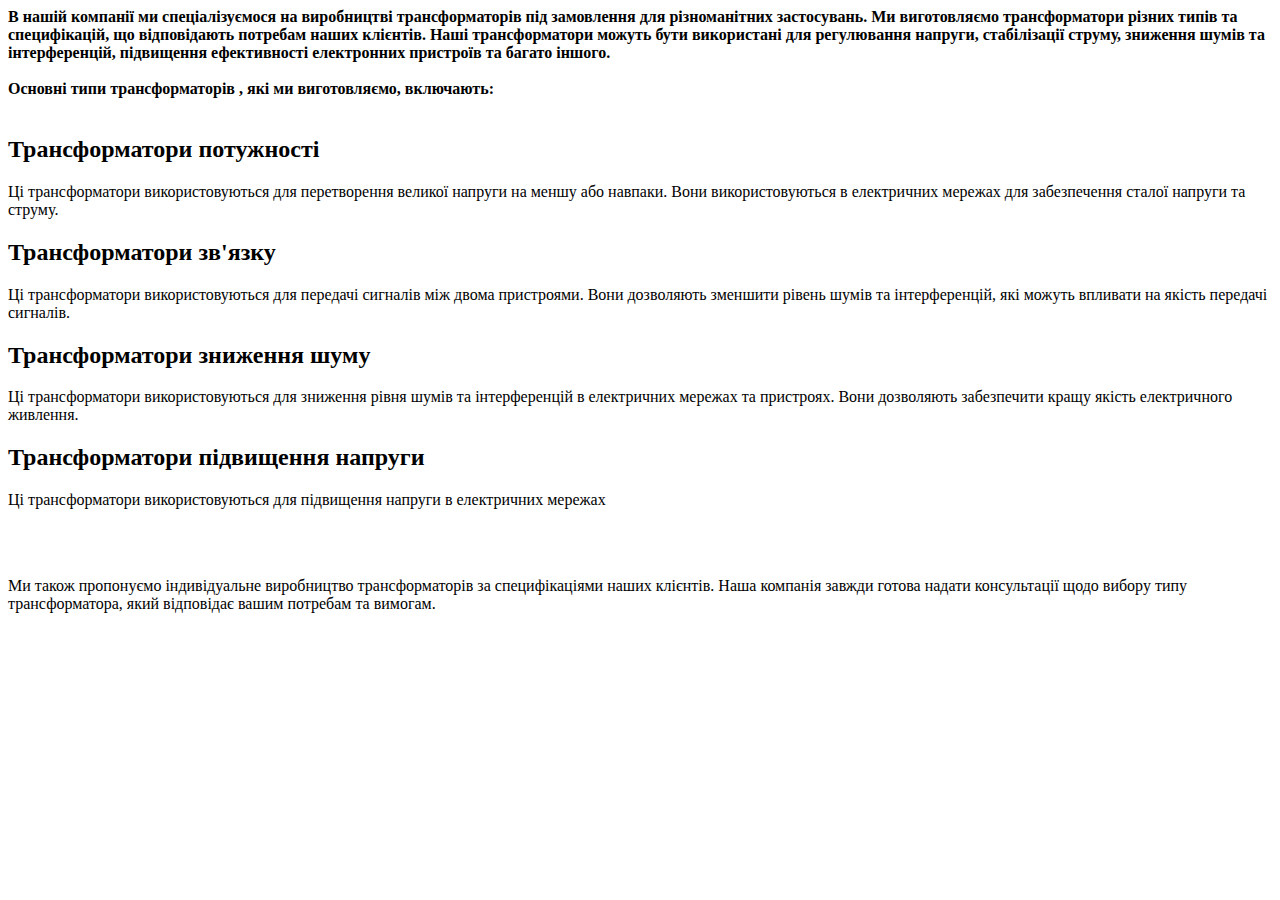
<file: adc/main/templates/product_text.html>
<!DOCTYPE html>
<html lang="en">
<head>
    <meta charset="UTF-8">
    <meta http-equiv="X-UA-Compatible" content="IE=edge">
    <meta name="viewport" content="width=device-width, initial-scale=1.0">
    <title>Document</title>
</head>
<body>
    <div class="articl__main">
        <b>
            В нашій компанії ми спеціалізуємося на виробництві  <span class="articl__bolt"> трансформаторів </span> під замовлення для різноманітних застосувань. Ми виготовляємо трансформатори різних типів та специфікацій, що відповідають потребам наших клієнтів. Наші трансформатори можуть бути використані для регулювання напруги, стабілізації струму, зниження шумів та інтерференцій, підвищення ефективності електронних пристроїв та багато іншого. 
        </b>
        <br><br>
        <b>Основні  <span class="articl__bolt">типи трансформаторів </span>, які ми виготовляємо, включають:</b>
        <br>
        <br>
        <h2 class="articl__h2">Трансформатори потужності</h2>
        <p>Ці трансформатори використовуються для перетворення великої напруги на меншу або навпаки. Вони використовуються в електричних мережах для забезпечення сталої напруги та струму.</p>
        <h2 class="articl__h2">Трансформатори зв'язку</h2>
        <p>Ці трансформатори використовуються для передачі сигналів між двома пристроями. Вони дозволяють зменшити рівень шумів та інтерференцій, які можуть впливати на якість передачі сигналів.  </p>
        <h2 class="articl__h2">Трансформатори зниження шуму </h2>
        <p>Ці трансформатори використовуються для зниження рівня шумів та інтерференцій в електричних мережах та пристроях. Вони дозволяють забезпечити кращу якість електричного живлення. </p>
        <h2 class="articl__h2">Трансформатори підвищення напруги</h2>
        <p>Ці трансформатори використовуються для підвищення напруги в електричних мережах</p>
        <br><br>
        <p>Ми також пропонуємо індивідуальне виробництво <span class="articl__bolt"> трансформаторів </span> за специфікаціями наших клієнтів. Наша компанія завжди готова надати консультації щодо вибору типу трансформатора, який відповідає вашим потребам та вимогам.</p>
    </div>


    
</body>
</html>
</file>
